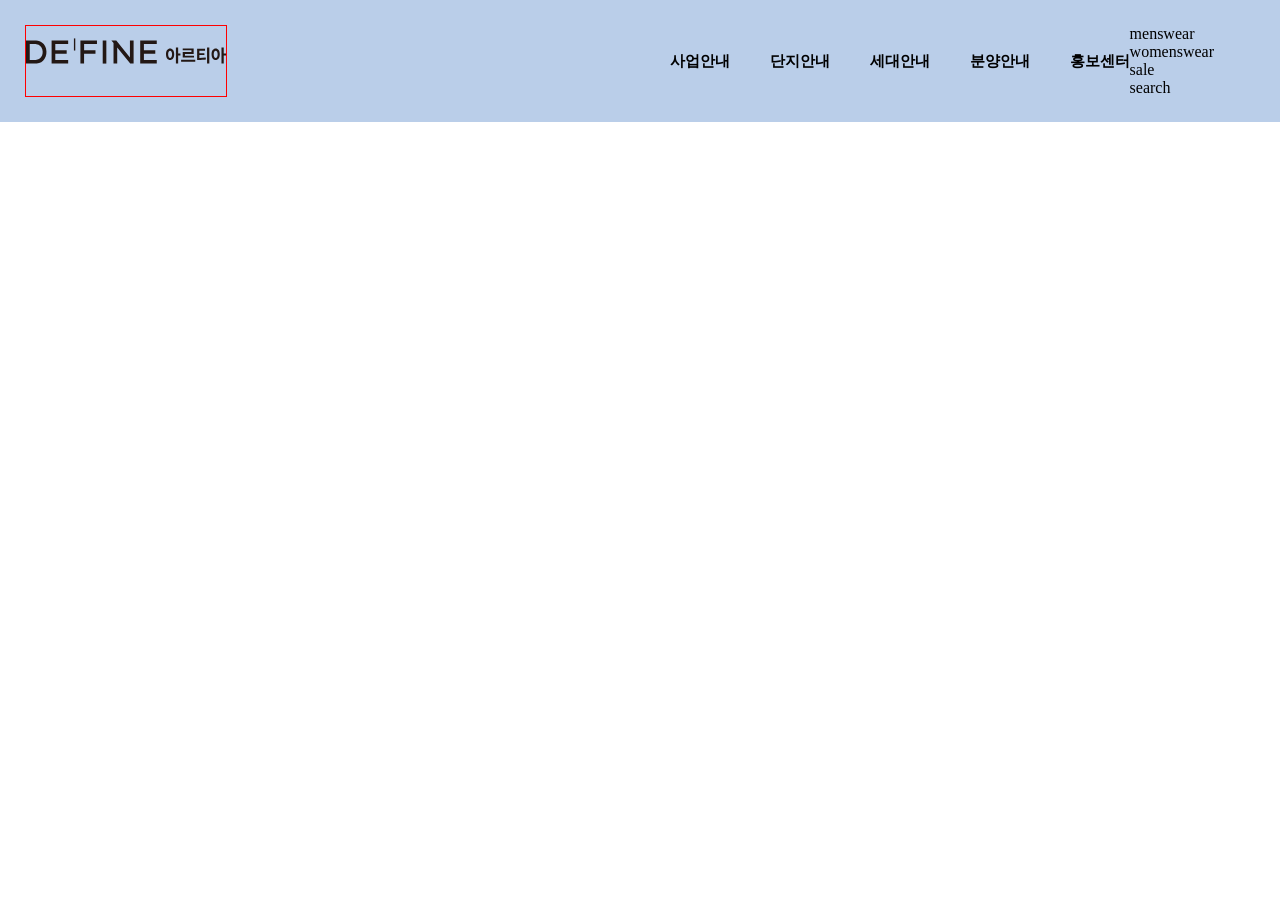
<file: index.html>
<!DOCTYPE html>
<html lang="ko">
<head>
    <meta charset="UTF-8">
    <meta name="viewport" content="width=device-width, initial-scale=1.0">
    <title>7/3 구현능력단위평가 이지희</title>
    <!-- css 연결 -->
    <link rel="stylesheet" href="normal.css">
    <link rel="stylesheet" href="style.css">
</head>
<body>
    <!-- 시멘틱 구조 지키기 -->
    <header>
        <!-- 상단바 -->
        <div class="top-bar">
            <!-- 로고 이미지 -->
            <h1 class="logo-box">
                <a href="#" target="_blank" title="이미지">
                    <img src="./img/logo_black.svg" alt="로고">
                </a>
            </h1>
            <!-- 중앙 메뉴 -->
            <nav class="menu01">
                <ul class="menu01-ul">
                    <li class="m01-item m01-item01"><a href="#" target="_blank" title="사업안내">사업안내</a></li>
                    <li class="m01-item m01-item02"><a href="#" target="_blank" title="단지안내">단지안내</a></li>
                    <li class="m01-item m01-item03"><a href="#" target="_blank" title="세대안내">세대안내</a></li>
                    <li class="m01-item m01-item04"><a href="#" target="_blank" title="분양안내">분양안내</a></li>
                    <li class="m01-item m01-item05"><a href="#" target="_blank" title="홍보센터">홍보센터</a></li>
                </ul>
                    <!-- 2차메뉴 -->
                    <div class="menu02">
                        <ul class="menu02-ul">
                            <li class="m02-item m02-item01"><a href="#" target="_blank" title="menswear">menswear</a></li>
                            <li class="m02-item m02-item02"><a href="#" target="_blank" title="womenswear">womenswear</a></li>
                            <li class="m02-item m02-item03"><a href="#" target="_blank" title="sale">sale</a></li>
                            <li class="m02-item m02-item04"><a href="#" target="_blank" title="search">search</a></li>
                        </ul>
                    </div>
            </nav>
            <!-- 오른쪽 사용자 메뉴 -->
            <div class="user-menu">
                <ul class="user-menu-ul">
                    <li class="u-item u-item01">1644.4041</li>
                    <li class="u-item u-item02">
                        <button type="button" class="user-menu-btn">견본주택 개관 중</button>
                    </li>
                    <li class="u-item u-item03">MENU</li>
                </ul>
            </div>
        </div>
    </header>
    <main></main>
    <footer></footer>
    
</body>
</html>
</file>
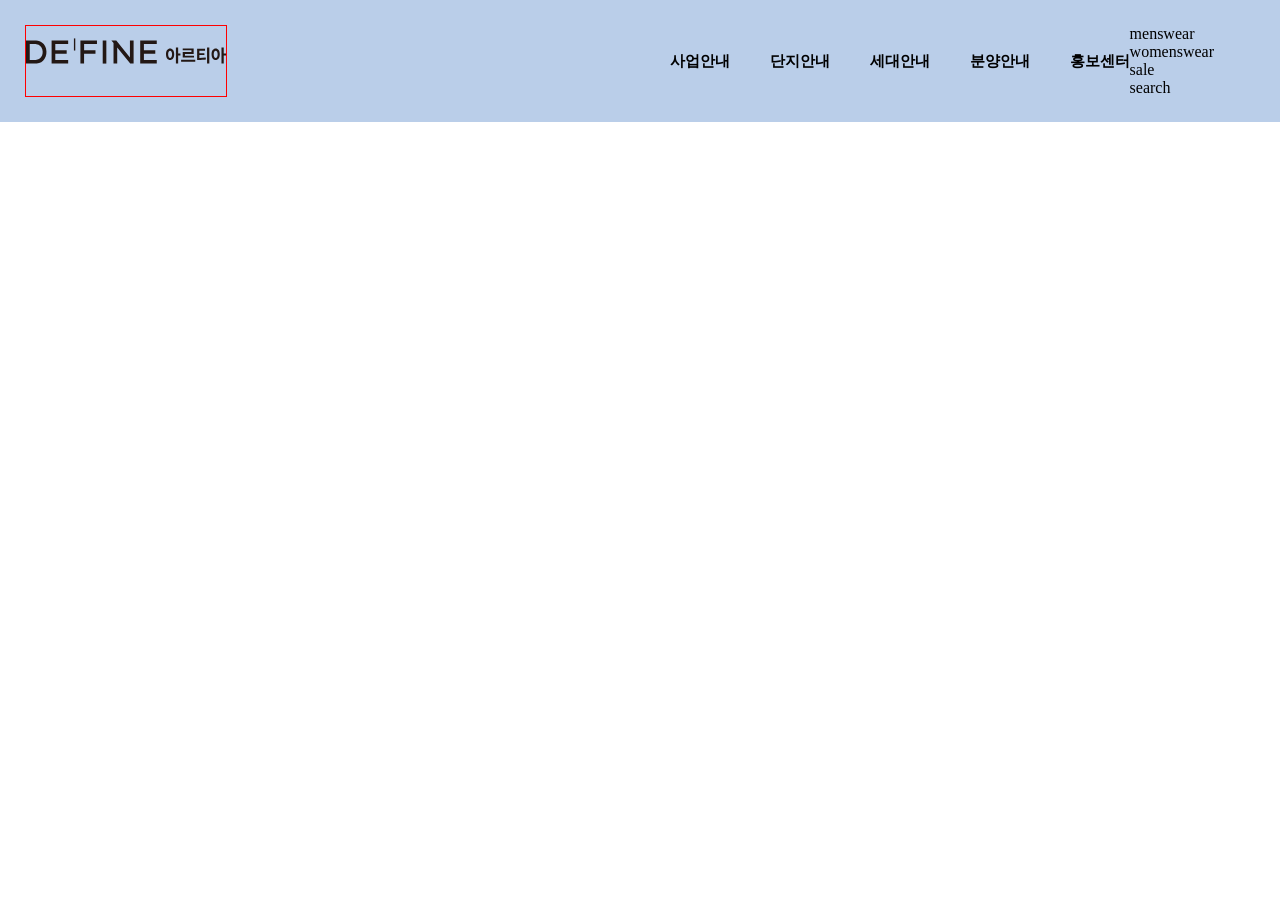
<file: 0703능력단위평가_이지희/index.html>
<!DOCTYPE html>
<html lang="ko">
<head>
    <meta charset="UTF-8">
    <meta name="viewport" content="width=device-width, initial-scale=1.0">
    <title>7/3 구현능력단위평가 이지희</title>
    <!-- css 연결 -->
    <link rel="stylesheet" href="style.css">
    <link rel="stylesheet" href="nomal.css">
</head>
<body>
    <!-- 시멘틱 구조 지키기 -->
    <header>
        <!-- 상단바 -->
        <div class="top-bar">
            <!-- 로고 이미지 -->
            <h1 class="logo-box">
                <a href="#" target="_blank" title="이미지">
                    <img src="./img/logo_black.svg" alt="로고">
                </a>
            </h1>
            <!-- 중앙 메뉴 -->
            <nav class="menu01">
                <ul class="menu01-ul">
                    <li class="m01-item m01-item01"><a href="#" target="_blank" title="사업안내">사업안내</a></li>
                    <li class="m01-item m01-item02"><a href="#" target="_blank" title="단지안내">단지안내</a></li>
                    <li class="m01-item m01-item03"><a href="#" target="_blank" title="세대안내">세대안내</a></li>
                    <li class="m01-item m01-item04"><a href="#" target="_blank" title="분양안내">분양안내</a></li>
                    <li class="m01-item m01-item05"><a href="#" target="_blank" title="홍보센터">홍보센터</a></li>
                </ul>
                    <!-- 2차메뉴 -->
                    <div class="menu02">
                        <ul class="menu02-ul">
                            <li class="m02-item m02-item01"><a href="#" target="_blank" title="menswear">menswear</a></li>
                            <li class="m02-item m02-item02"><a href="#" target="_blank" title="womenswear">womenswear</a></li>
                            <li class="m02-item m02-item03"><a href="#" target="_blank" title="sale">sale</a></li>
                            <li class="m02-item m02-item04"><a href="#" target="_blank" title="search">search</a></li>
                        </ul>
                    </div>
            </nav>
            <!-- 오른쪽 사용자 메뉴 -->
            <div class="user-menu">
                <ul class="user-menu-ul">
                    <li class="u-item u-item01">1644.4041</li>
                    <li class="u-item u-item02">
                        <button type="button" class="user-menu-btn">견본주택 개관 중</button>
                    </li>
                    <li class="u-item u-item03">MENU</li>
                </ul>
            </div>
        </div>
    </header>
    <main></main>
    <footer></footer>
    
</body>
</html>
</file>
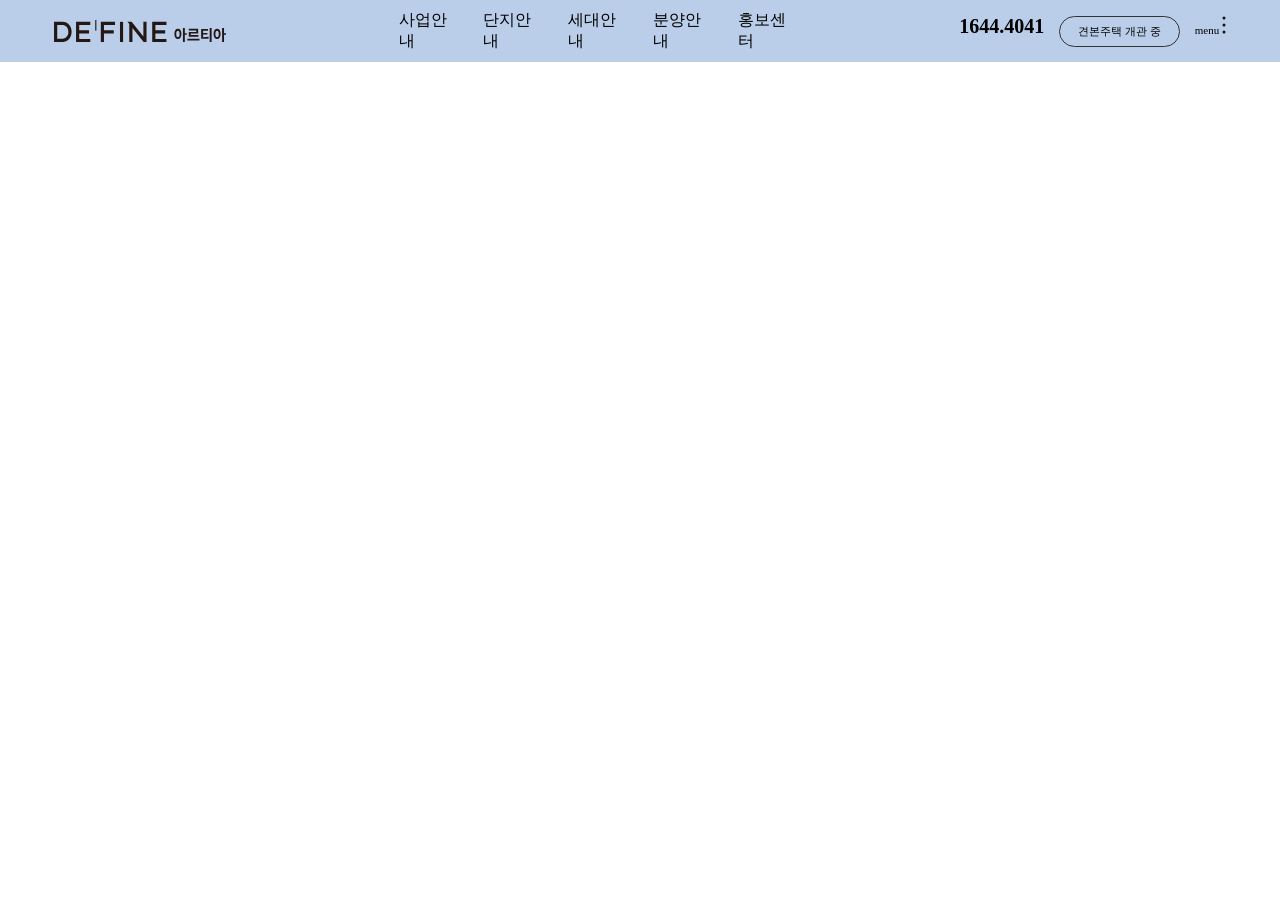
<file: test_fix/index.html>
<!DOCTYPE html>
<html lang="ko">
<head>
    <meta charset="UTF-8">
    <meta name="viewport" content="width=device-width, initial-scale=1.0">
    <title>7/3 구현능력단위평가 이지희</title>
    <!-- css 연결 -->
    <!--초기화 먼저 -> style.css 연결 순서/ 오타 조심  -->
    <link rel="stylesheet" href="normal.css">
    <link rel="stylesheet" href="style.css">
</head>
<body>
    <!-- 시멘틱 구조 지키기 -->
    <header>
        <!-- 상단바 -->
        <div class="top-bar">
            <!-- 로고 이미지 -->
            <h1 class="logo-box">
                <a href="#" target="_blank" title="DE'FINE 아르티아 홈">
                    <img src="./image/logo_black.svg" alt="DE'FINE 아르티아 로고">
                </a>
            </h1>
            <!-- 중앙 메뉴 -->
            <nav class="menu01">
                <ul class="menu01-ul">
                    <li class="m01-item m01-item01"><a href="#" target="_blank" title="사업안내">사업안내</a></li>
                    <li class="m01-item m01-item02"><a href="#" target="_blank" title="단지안내">단지안내</a></li>
                    <li class="m01-item m01-item03"><a href="#" target="_blank" title="세대안내">세대안내</a></li>
                    <li class="m01-item m01-item04"><a href="#" target="_blank" title="분양안내">분양안내</a></li>
                    <li class="m01-item m01-item05"><a href="#" target="_blank" title="홍보센터">홍보센터</a></li>
                </ul>
                    <!-- 2차메뉴 -->
                     <!-- 1차 메뉴에서 열려야 함으로 여기에 작성 -->
                <div class="menu02">
                    <div class="container">
                        <div class="mn02-img-box">
                            <div class="mn02-img-item">
                                <a href="#" target="_blank" title="sub page move">
                                    <img src="./image/menu02_1.jpg" alt="백조 이미지">
                                </a>
                            </div>
                        </div>
                         <div class="mn02-nav">
                            <ul>
                                <li class="m02-item m02-item01">
                                    <a href="#" target="_blank" title="menswear">menswear</a>
                                    <ul class="mn03-nav">
                                        <li class="m03-item m03-item01"><a href="#" target="_blank" title="top">top</a></li>
                                        <li class="m03-item m03-item02"><a href="#" target="_blank" title="bottom">bottom</a></li>
                                    </ul>
                                </li>
                                <li class="m02-item m02-item02">
                                    <a href="#" target="_blank" title="womenswear">womenswear</a>
                                    <ul class="mn03-nav">
                                        <li class="m03-item m03-item01"><a href="#" target="_blank" title="top">top</a></li>
                                        <li class="m03-item m03-item02"><a href="#" target="_blank" title="bottom">bottom</a></li>
                                    </ul>
                                </li>
                                    <li class="m02-item m02-item03">
                                        <a href="#" target="_blank" title="sale">sale</a></li>
                                        <ul class="mn03-nav">
                                            <li class="m03-item m03-item01"><a href="#" target="_blank" title="top">top</a></li>
                                            <li class="m03-item m03-item02"><a href="#" target="_blank" title="bottom">bottom</a></li>
                                        </ul>
                                    <li class="m02-item m02-item04">
                                        <a href="#" target="_blank" title="search">search</a></li>
                                        <ul class="mn03-nav">
                                            <li class="m03-item m03-item01"><a href="#" target="_blank" title="top">top</a></li>
                                            <li class="m03-item m03-item02"><a href="#" target="_blank" title="bottom">bottom</a></li>
                                        </ul>
                                </ul>
                            </div>
                        </div>
                    </div>
            </nav>
            <!-- 오른쪽 사용자 메뉴 -->
            <div class="user-menu">
                <ul class="user-menu-ul">
                    <!-- 전화번호는 사용자가 클릭할 수 있는 문의 요소로 처리해야 하므로
                      a href="tel:16444041" 형태로 작성 -->
                    <li class="user-item user-item01"><a href="tel:16444041" target="_blank" title="전화문의">1644.4041</a></li>
                    <li class="user-item user-item02"><a href="#" target="_blank" title="견본주택 개관 중">견본주택 개관 중</a></li>
                    <li class="user-item user-item03">
                        <a href="#" target="_blank" title="전체 메뉴 열기">menu 
                            <svg class="menu-svg" viewbox="0 0 4 18" aria-hidden="true">
                                <circle cx="2" cy="2" r="1.5"></circle>
                                <circle cx="2" cy="9" r="1.5"></circle>
                                <circle cx="2" cy="16" r="1.5"></circle>
                            </svg>
                        </a>
                    </li>
                </ul>
            </div>
        </div>
    </header>
    <main></main>
    <footer></footer>
    
</body>
</html>
</file>
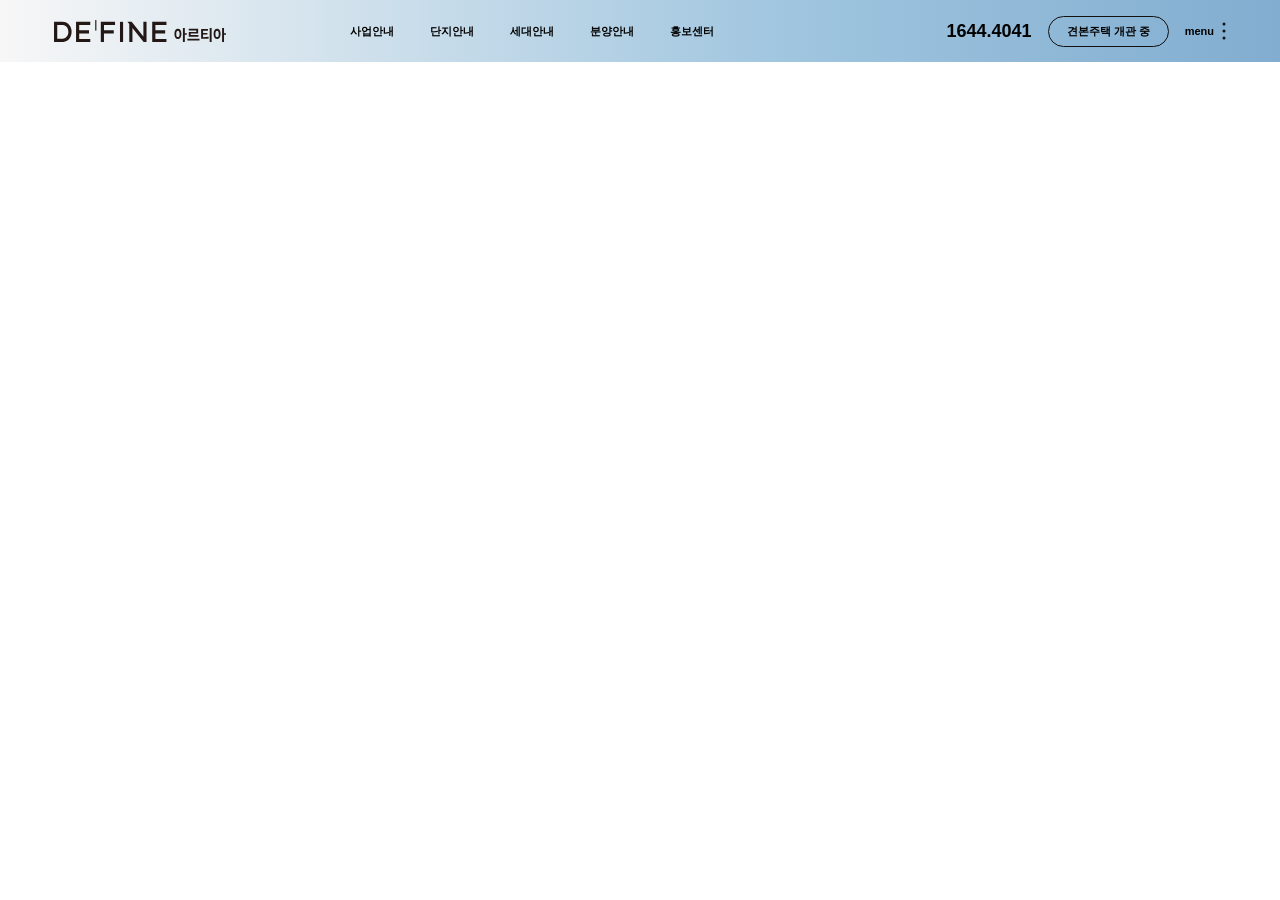
<file: test20260703/answer/index.html>
<!DOCTYPE html>
<html lang="ko">
<head>
    <meta charset="UTF-8">
    <meta name="viewport" content="width=device-width, initial-scale=1.0">
    <title>DE'FINE 아르티아</title>
    <link rel="stylesheet" href="normal.css">
    <link rel="stylesheet" href="style.css">
</head>
<body>
    <header>
        <div class="top-bar">
            <h1 class="logo-box">
                <a href="#" target="_blank" title="DE'FINE 아르티아 홈">
                    <img src="./image/logo_black.svg" alt="DE'FINE 아르티아 로고">
                </a>
            </h1>

            <nav class="menu01">
                <ul class="menu01-ul">
                    <li class="m01-item m01-item01"><a href="#" target="_blank" title="사업안내">사업안내</a></li>
                    <li class="m01-item m01-item02"><a href="#" target="_blank" title="단지안내">단지안내</a></li>
                    <li class="m01-item m01-item03"><a href="#" target="_blank" title="세대안내">세대안내</a></li>
                    <li class="m01-item m01-item04"><a href="#" target="_blank" title="분양안내">분양안내</a></li>
                    <li class="m01-item m01-item05"><a href="#" target="_blank" title="홍보센터">홍보센터</a></li>
                </ul>
                <div class="menu02">
                    <div class="container">
                        <div class="mn02-img-box">
                            <div class="mn02-img-item">
                                <a href="#" target="_blank" title="sub page move">
                                    <img src="./image/menu02_1.jpg" alt="백조 이미지">
                                </a>
                            </div>
                        </div>
                        <div class="mn02-nav">
                            <ul>
                                <li class="m02-item m02-item01">
                                    <a href="#" target="_blank" title="Menswear">Menswear</a>
                                    <ul class="mn03-nav">
                                        <li class="m03-item m03-item01"><a href="#" target="_blank" title="Top">Top</a></li>
                                        <li class="m03-item m03-item02"><a href="#" target="_blank" title="Bottom">Bottom</a></li>
                                    </ul>
                                </li>
                                <li class="m02-item m02-item02">
                                    <a href="#" target="_blank" title="Womenswear">Womenswear</a>
                                    <ul class="mn03-nav">
                                        <li class="m03-item m03-item01"><a href="#" target="_blank" title="Top">Top</a></li>
                                        <li class="m03-item m03-item02"><a href="#" target="_blank" title="Bottom">Bottom</a></li>
                                    </ul>
                                </li>
                                <li class="m02-item m02-item03">
                                    <a href="#" target="_blank" title="sale">sale</a>
                                    <ul class="mn03-nav">
                                        <li class="m03-item m03-item01"><a href="#" target="_blank" title="Top">Top</a></li>
                                        <li class="m03-item m03-item02"><a href="#" target="_blank" title="Sale">Sale</a></li>
                                    </ul>
                                </li>
                                <li class="m02-item m02-item04">
                                    <a href="#" target="_blank" title="search">search</a>
                                    <ul class="mn03-nav">
                                        <li class="m03-item m03-item01"><a href="#" target="_blank" title="Top">Top</a></li>
                                        <li class="m03-item m03-item02"><a href="#" target="_blank" title="Bottom">Bottom</a></li>
                                    </ul>
                                </li>
                            </ul>
                        </div>
                    </div>
                </div>
            </nav>

            <div class="user-box">
                <ul class="user-box-ul">
                    <li class="user-item user-item01"><a href="tel:16444041" target="_blank" title="전화문의">1644.4041</a></li>
                    <li class="user-item user-item02"><a href="#" target="_blank" title="견본주택 개관 중">견본주택 개관 중</a></li>
                    <li class="user-item user-item03">
                        <a href="#" target="_blank" title="전체 메뉴 열기">
                            menu
                            <svg class="menu-svg" viewBox="0 0 4 18" aria-hidden="true">
                                <circle cx="2" cy="2" r="1.5"></circle>
                                <circle cx="2" cy="9" r="1.5"></circle>
                                <circle cx="2" cy="16" r="1.5"></circle>
                            </svg>
                        </a>
                    </li>
                </ul>
            </div>
        </div>
    </header>
</body>
</html>
</file>
<file: normal.css>
body{margin: 0; padding: 0;}
ul,ul>li{margin: 0; list-style: none; padding: 0;}
p{margin: 0;}
h1,h2,h3,h4,h5,h6 {
    font-weight: normal;
    font-size: inherit;
    margin: 0;
}
a {
    color: inherit;
    text-decoration: none;
    display: block;
}
button {
    background-color: transparent;
    padding: auto;
    border: none; outline: none;
}
img {
    display: block;
}
</file>
<file: style.css>
.top-bar {
    background-color: rgb(186, 206, 233);
    display: flex;
    justify-content: space-between;
    width: 1890px;
    padding-top: 25px; padding-bottom: 25px;
    padding-left: 25px; padding-right: 25px;
}
.logo-box {
    border: 1px solid red;
    display: flex;
    justify-content: flex-start;
}
.logo-box  img {
    width: 200px; height: 50px;
}
.menu01 {
    display: flex;
    align-items: center;
}
.menu01-ul {
    display: flex;
    justify-content: center;
    gap: 40px;
}
.m01-item:hover {
    text-decoration: underline;
    color: #5a5cc5;
}
.m01-item01, .m01-item02, .m01-item03, .m01-item04, .m01-item05 {
    font-size: 15px;
    font-weight: 600;
}
.user-menu {
    display: flex;
    align-items: center;
}
.user-menu-ul { 
    display: flex;
    justify-content: flex-end;
    gap: 15px;
}
.u-item01 {
    font-size: 20px;
    font-weight: 600;
}
.user-menu-btn {
    border: 1px solid #333;
    display: flex;
    text-align: center;
    border-radius: 15px;
    font-size: 10px;
    font-weight: 500;
    padding: 10px;
}
.user-menu-btn:hover {
    background-color: #00026d;
    color: #f4f7ff;
    transition: 0.3s;

}
.u-item03 {
    text-align: center;
    font-size: 15px;
    font-weight: 600; 
}
</file>
<file: 0703능력단위평가_이지희/style.css>
.top-bar {
    background-color: rgb(186, 206, 233);
    display: flex;
    justify-content: space-between;
    width: 1890px;
    padding-top: 25px; padding-bottom: 25px;
    padding-left: 25px; padding-right: 25px;
}
.logo-box {
    border: 1px solid red;
    display: flex;
    justify-content: flex-start;
}
.logo-box  img {
    width: 200px; height: 50px;
}
.menu01 {
    display: flex;
    align-items: center;
}
.menu01-ul {
    display: flex;
    justify-content: center;
    gap: 40px;
}
.m01-item:hover {
    text-decoration: underline;
    color: #5a5cc5;
}
.m01-item01, .m01-item02, .m01-item03, .m01-item04, .m01-item05 {
    font-size: 15px;
    font-weight: 600;
}
.user-menu {
    display: flex;
    align-items: center;
}
.user-menu-ul { 
    display: flex;
    justify-content: flex-end;
    gap: 15px;
}
.u-item01 {
    font-size: 20px;
    font-weight: 600;
}
.user-menu-btn {
    border: 1px solid #333;
    display: flex;
    text-align: center;
    border-radius: 15px;
    font-size: 10px;
    font-weight: 500;
    padding: 10px;
}
.user-menu-btn:hover {
    background-color: #00026d;
    color: #f4f7ff;
    transition: 0.3s;

}
.u-item03 {
    text-align: center;
    font-size: 15px;
    font-weight: 600; 
}
</file>
<file: 0703능력단위평가_이지희/nomal.css>
body{margin: 0; padding: 0;}
ul,ul>li{margin: 0; list-style: none; padding: 0;}
p{margin: 0;}
h1,h2,h3,h4,h5,h6 {
    font-weight: normal;
    font-size: inherit;
    margin: 0;
}
a {
    color: inherit;
    text-decoration: none;
    display: block;
}
button {
    background-color: transparent;
    padding: auto;
    border: none; outline: none;
}
img {
    display: block;
}
</file>
<file: test_fix/normal.css>
body{margin: 0; padding: 0;}
ul,ul>li{margin: 0; list-style: none; padding: 0;}
p{margin: 0;}
h1,h2,h3,h4,h5,h6 {
    font-weight: normal;
    font-size: inherit;
    margin: 0;
}
a {
    color: inherit;
    text-decoration: none;
    display: block;
}
button {
    background-color: transparent;
    padding: 0;
    border: none; outline: none;
}
img {
    display: block;
}
</file>
<file: test_fix/style.css>
.top-bar {
    background-color: rgb(186, 206, 233);
    display: flex;
    align-items: center;
    justify-content: space-between;
    position: relative;
    height: 62px;
    padding: 0 54px;
}
.logo-box {
    width: 172px;
    display: flex;
    align-items: center;
}
.logo-box  img {
    width: 100%
}
.menu01 {
    width: 388px;
    height: 100%;
}
.menu01-ul {
    display: flex;
    justify-content: center;
    align-items: center;
    gap: 36px;
    height: 100%;
}
.m01.item {
    color: #000;
    font-size: 11px;
    font-weight: 700;
    line-height: 15px;
}
.m01-item:hover > a {
    text-decoration: underline;
}
/* 화면에서 마우스 올렸을때 2,3차 메뉴 안나옴
어디 코드가 문제일까요 */
.menu02 {
    background-color: #fff;
    border: 1px solid rgba(0, 0, 0, 0);
    justify-content: center;
    overflow: hidden;
    position: absolute;
    display: flex;
    left: 0;
    right: 0; 
    top: 100%;
    height: 0;
    transition: 0.5s;
}
.menu01:hover > .menu02 {
    border-top: 1px solid rgba(0, 0, 0, 1);
    height: 400px;
}
.menu02 > .container {
    display: flex;
    width: 1620px;
}
.m02-img-box {
    display: flex;
    justify-content: center;
    align-items: center;
    width: 400px;
}
.m02-img-item {
    width: 300px;
    height: 300px;
}
.m02-img-item>a {height: 100%;}
.m02-img-item img {
    width: 100%;
    height: 100%;
    object-fit: cover;
}
.mn02-nav {
    flex-grow: 1;
    display: flex;
    align-items: center;
    justify-content: center;
}
.mn02-nav>ul {
    display: flex;
    gap: 80px;
}
.m02-item>a {
    font-size: 54px;
    font-weight: 700;
    color: #333;
    transition: 0.3s;
}
.m02-item:hover>a {
    color: blue;
    text-decoration: underline;
}
.m02-item {
    position: relative;
}
.mn03-nav {
    position: absolute;
    left: 0;
    right: 0;
    top: calc(100% + 20px);
    justify-content: space-between;
    display: none;
}
.m02-item:hover > .mn03-nav{
    display: flex;
}
.m03-item>a {
    font-size: 24px;
    font-weight: 700;
    color: #565656;
    transition: 0.3s;
}
.m03-item:hover>a {
    color: #333;
    text-decoration: underline;
}
.user-menu {
    display: flex;
    justify-content: flex-end;
}
.user-menu-ul { 
    display: flex;
    justify-content: flex-end;
    gap: 15px;
}
.user-item {
    color: #000;
    font-size: 11px;
    font-weight: 700px;
    line-height: 15px;
}
.user-item01 >a {
    font-size: 20px;
    font-weight: 800;
    line-height: 1;
}
.user-item02 >a {
    border: 1px solid #333;
    padding: 9px 18px;
    border-radius: 20px;
    line-height: 1;
}
.user-item02:hover > a {
    background-color: #111;
    color: #fff;
}
.u-item03 >a {
    display: flex;
    align-items: center;
    gap: 8px;
}
.menu-svg {
    width: 4px;
    height: 18px;
    fill: #111;
}
</file>
<file: test20260703/answer/normal.css>
body{margin: 0; padding: 0;}
ul,ul>li{margin: 0; list-style: none; padding: 0;}
p{margin: 0;}
h1,h2,h3,h4,h5,h6 {
    font-weight: normal;
    font-size: inherit;
    margin: 0;
}
a {
    color: inherit;
    text-decoration: none;
    display: block;
}
button {
    background-color: transparent;
    padding: 0;
    border: none; outline: none;
}
img {
    display: block;
}
</file>
<file: test20260703/answer/style.css>
body {
    font-family: Arial, "Noto Sans KR", sans-serif;
    color: #111;
}
header {
    position: relative;
    z-index: 10;
}
.top-bar {
    height: 62px;
    padding: 0 54px;
    background: linear-gradient(90deg, #f7f7f7 0%, #9fc5df 62%, #82add0 100%);
    display: flex;
    align-items: center;
    justify-content: space-between;
    position: relative;
}
.logo-box {
    width: 172px;
    display: flex;
    align-items: center;
}
.logo-box img {
    width: 100%;
}
.menu01 {
    width: 388px;
    height: 100%;
}
.menu01-ul {
    display: flex;
    gap: 36px;
    align-items: center;
    justify-content: center;
    height: 100%;
}
.m01-item {
    color: #000;
    font-size: 11px;
    font-weight: 700;
    line-height: 15px;
}
.m01-item:hover > a {
    text-decoration: underline;
}
.menu02 {
    border-top: 1px solid rgba(0, 0, 0, 0);
    height: 0;
    transition: 0.5s;
    overflow: hidden;
    position: absolute;
    left: 0;
    right: 0;
    top: 100%;
    display: flex;
    justify-content: center;
    background-color: #fff;
}
.menu01:hover > .menu02 {
    border-top: 1px solid rgba(0, 0, 0, 1);
    height: 400px;
}
.menu02 > .container {
    width: 1620px;
    display: flex;
}
.mn02-img-box {
    width: 400px;
    display: flex;
    justify-content: center;
    align-items: center;
}
.mn02-img-item {
    width: 300px;
    height: 300px;
}
.mn02-img-item>a{height: 100%;}
.mn02-img-item img {
    width: 100%;
    height: 100%;
    object-fit: cover;
}
.mn02-nav {
    flex-grow: 1;
    display: flex;
    align-items: center;
    justify-content: center;
}
.mn02-nav>ul {
    display: flex;
    gap: 80px;
}
.m02-item>a {
    font-size: 54px;
    font-weight: 700;
    color: #333;
    transition: 0.3s;
}
.m02-item:hover>a {
    color: blue;
    text-decoration: underline;
}
.m02-item {
    position: relative;
}
.mn03-nav {
    position: absolute;
    left: 0;
    right: 0;
    top: calc(100% + 20px);
    justify-content: space-between;
    display: none;
}
.m02-item:hover > .mn03-nav {
    display: flex;
}
.m03-item>a {
    font-size: 24px;
    font-weight: 700;
    color: #565656;
    transition: 0.3s;
}
.m03-item:hover>a {
    color: #333;
    text-decoration: underline;
}
.user-box {
    width: 388px;
    display: flex;
    justify-content: flex-end;
}
.user-box-ul {
    display: flex;
    gap: 16px;
    align-items: center;
}
.user-item {
    color: #000;
    font-size: 11px;
    font-weight: 700;
    line-height: 15px;
}
.user-item01 > a {
    font-size: 18px;
    font-weight: 800;
    line-height: 1;
}
.user-item02 > a {
    padding: 9px 18px;
    border: 1px solid #111;
    border-radius: 20px;
    line-height: 1;
}
.user-item02:hover > a {
    background-color: #111;
    color: #fff;
}
.user-item03 > a {
    display: flex;
    align-items: center;
    gap: 8px;
}
.menu-svg {
    width: 4px;
    height: 18px;
    fill: #111;
}
</file>
